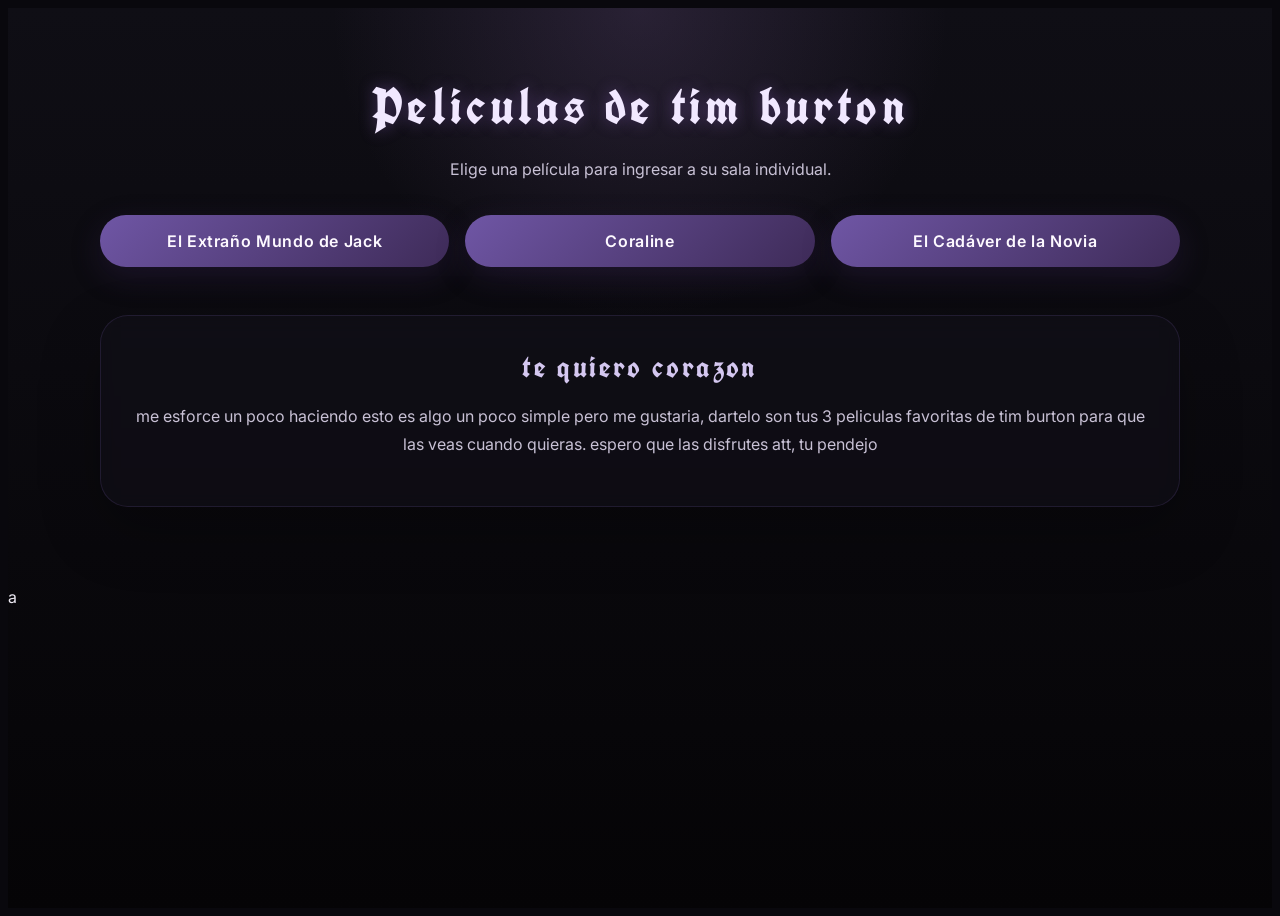
<file: index.html>
<!DOCTYPE html>
<html lang="es">
<head>
    <meta charset="UTF-8">
    <meta name="viewport" content="width=device-width, initial-scale=1">
    <title>Películas de Tim Burton - Menú Principal</title>
    <link rel="stylesheet" href="styles.css">
</head>
<body>
    <div class="container">
        <header>
            <h1>Peliculas de tim burton </h1>
            <p>Elige una película para ingresar a su sala individual.</p>

        <div class="menu-grid">
            <a class="button-link" href="pelicula1.html">El Extraño Mundo de Jack</a>
            <a class="button-link" href="pelicula2.html">Coraline</a>
            <a class="button-link" href="pelicula3.html">El Cadáver de la Novia</a>
        </div>

        <div class="card">
            <div class="card-content">
                <h2>te quiero corazon</h2>
                <p>me esforce un poco haciendo esto es algo un poco simple pero me gustaria, dartelo son tus 3 peliculas favoritas de tim burton para que las veas cuando quieras. espero que las disfrutes att, tu pendejo</p>
            </div>
        </div>

    </div>
</body>
</html>
a
</file>
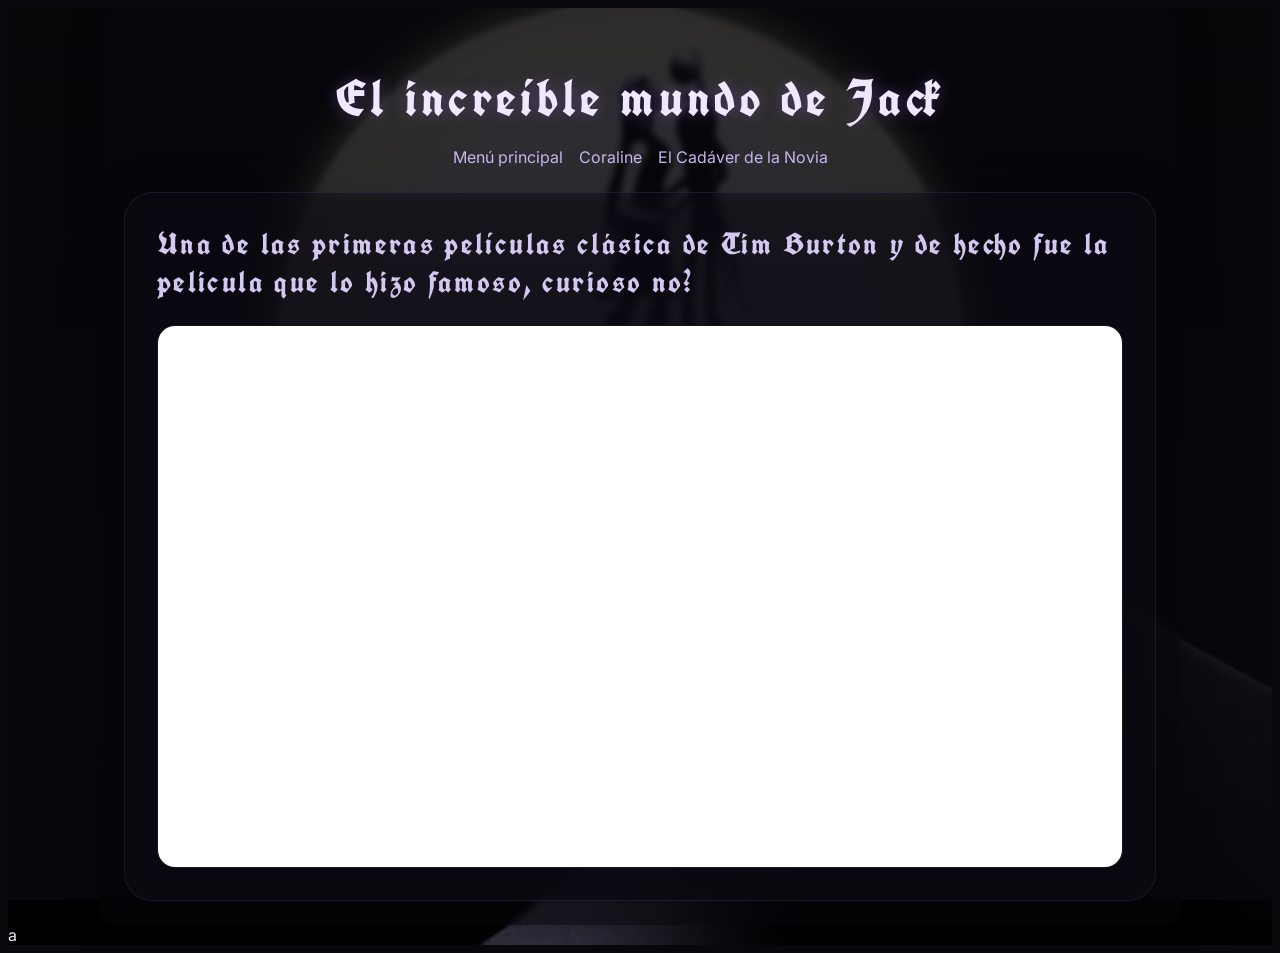
<file: pelicula1.html>
<!DOCTYPE html>
<html lang="es">
<head>
    <meta charset="UTF-8">
    <meta name="viewport" content="width=device-width, initial-scale=1">
    <title>El Extraño oMundo de Jack</title>
    <link rel="stylesheet" href="styles.css">
</head>
<body class="bg-jack"> <div class="container">
        <header>
            <h1>El increíble mundo de Jack</h1>
        </header>

        <div class="nav-bar">
            <a class="nav-link" href="index.html">Menú principal</a>
            <a class="nav-link" href="pelicula2.html">Coraline</a>
            <a class="nav-link" href="pelicula3.html">El Cadáver de la Novia</a>
        </div>

        <div class="card">
            <div class="card-content">
                <h2>Una de las primeras películas clásica de Tim Burton y de hecho fue la pelicula que lo hizo famoso, curioso no?</h2>
               
                <div class="video-container">
                    <iframe 
                        src="https://archive.org/embed/jack_20260520" 
                        title="Película 1" 
                        frameborder="0" 
                        allow="accelerometer; autoplay; clipboard-write; encrypted-media; gyroscope; picture-in-picture; web-share" 
                        referrerpolicy="strict-origin-when-cross-origin" 
                        allowfullscreen>
                    </iframe>
                </div>
            </div>
        </div>
    </div>
</body>
</html>
a
</file>
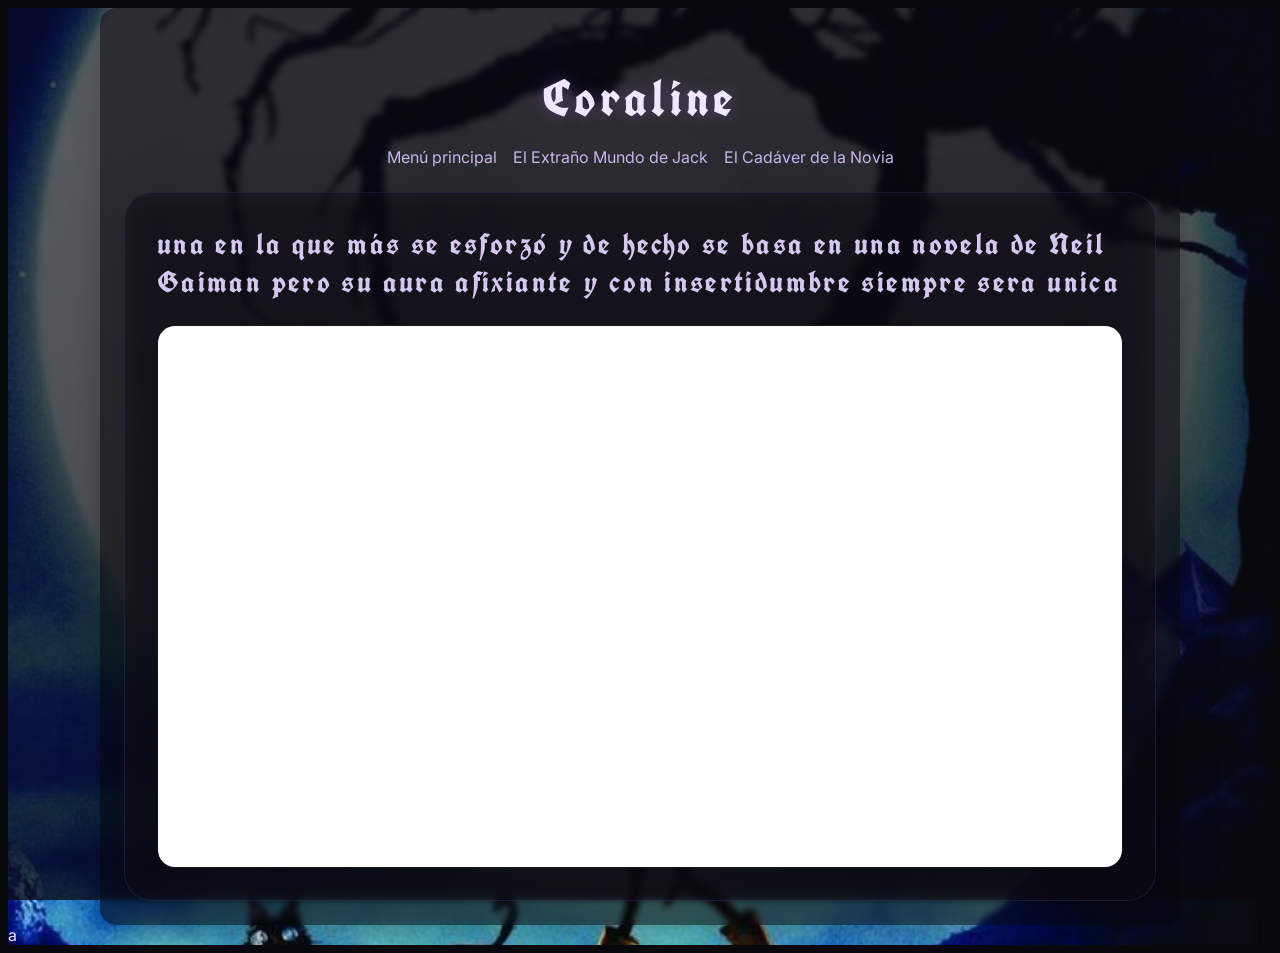
<file: pelicula2.html>
<!DOCTYPE html>
<html lang="es">
<head>
    <meta charset="UTF-8">
    <meta name="viewport" content="width=device-width, initial-scale=1">
    <title>Coraline</title>
    <link rel="stylesheet" href="styles.css">
</head>
<body class="bg-coraline">
    <div class="container">
        <header>
            <h1>Coraline</h1>
        </header>

        <div class="nav-bar">
            <a class="nav-link" href="index.html">Menú principal</a>
            <a class="nav-link" href="pelicula1.html">El Extraño Mundo de Jack</a>
            <a class="nav-link" href="pelicula3.html">El Cadáver de la Novia</a>
        </div>

        <div class="card">
            <div class="card-content">
                <h2>una en la que más se esforzó y de hecho se basa en una novela de Neil Gaiman pero su aura afixiante y con insertidumbre siempre sera unica</h2>
                <div class="video-container">
                    <iframe 
                        src="https://archive.org/embed/coraline_latino" 
                        title="Película 2" 
                        frameborder="0" 
                        allow="accelerometer; autoplay; clipboard-write; encrypted-media; gyroscope; picture-in-picture; web-share" 
                        referrerpolicy="strict-origin-when-cross-origin" 
                        allowfullscreen>
                    </iframe>
                </div>
            </div>
        </div>
    </div>
</body>
</html>
a
</file>
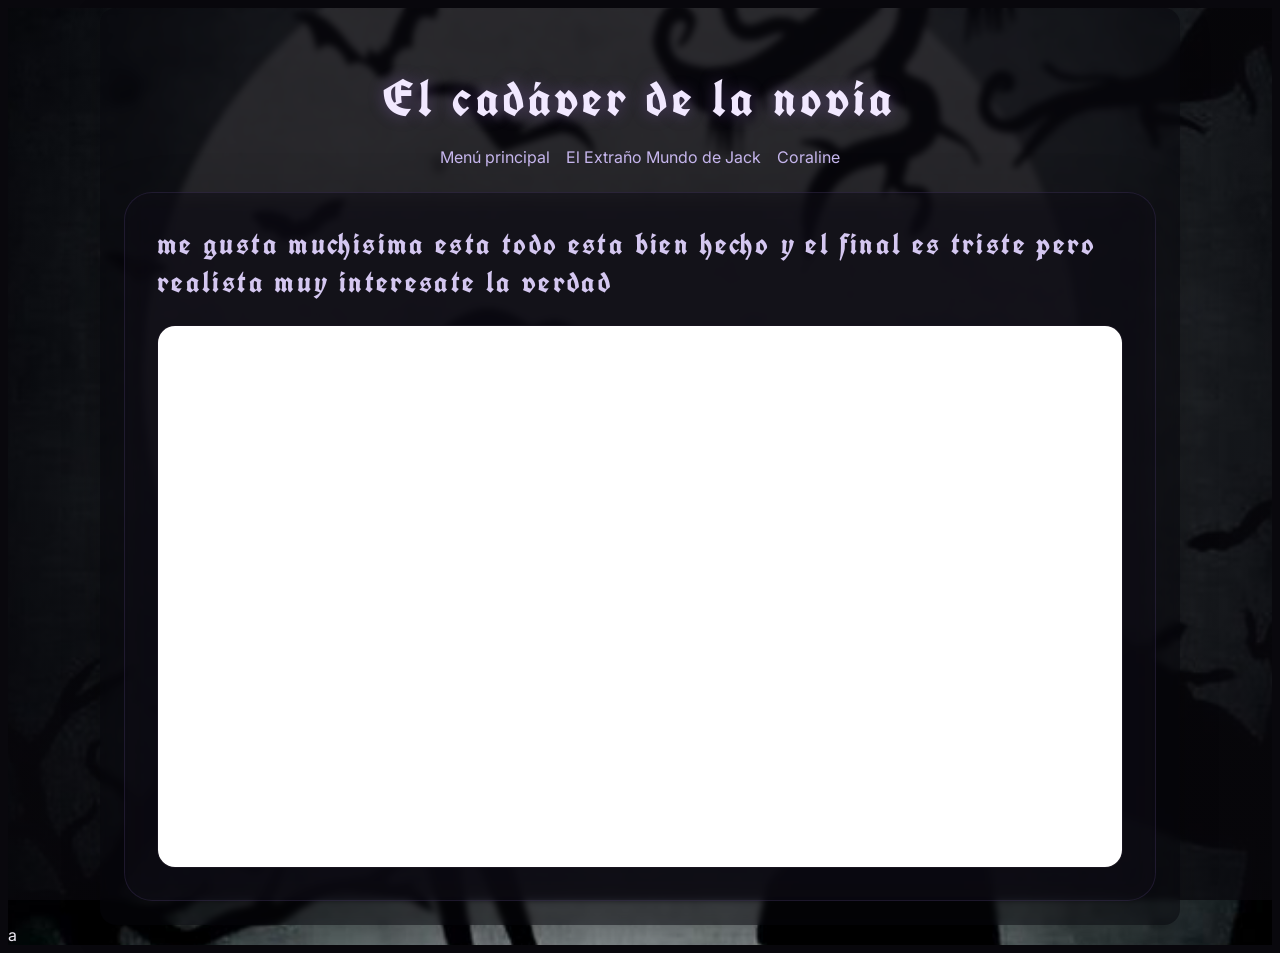
<file: pelicula3.html>
<!DOCTYPE html>
<html lang="es">
<head>
    <meta charset="UTF-8">
    <meta name="viewport" content="width=device-width, initial-scale=1">
    <title>El Cadáver de la Novia</title>
    <link rel="stylesheet" href="styles.css">
</head>
<body class="bg-cadaver">
    <div class="container">
        <header>
            <h1>El cadáver de la novia</h1>
        </header>

        <div class="nav-bar">
            <a class="nav-link" href="index.html">Menú principal</a>
            <a class="nav-link" href="pelicula1.html">El Extraño Mundo de Jack</a>
            <a class="nav-link" href="pelicula2.html">Coraline</a>
        </div>

        <div class="card">
            <div class="card-content">
                <h2>me gusta muchisima esta todo esta bien hecho y el final es triste pero realista muy interesate la verdad</h2>
                <div class="video-container">
                    <iframe 
                        src="https://archive.org/embed/jack_20260520_202605" 
                        title="Película 3" 
                        frameborder="0" 
                        allow="accelerometer; autoplay; clipboard-write; encrypted-media; gyroscope; picture-in-picture; web-share" 
                        referrerpolicy="strict-origin-when-cross-origin" 
                        allowfullscreen>
                    </iframe>
                </div>
            </div>
        </div>
    </div>
</body>
</html>
a
</file>
<file: styles.css>
/* Tema oscuro inspirado en Tim Burton */
@import url('https://fonts.googleapis.com/css2?family=UnifrakturCook:wght@700&family=Inter:wght@400;500;600&display=swap');

:root {
    color-scheme: dark;
    font-family: 'Inter', sans-serif;
    background: #09080d;
    color: #ece8f2;
    margin: 0;
    padding: 0;
}

* {
    box-sizing: border-box;
}

body {
    background: radial-gradient(circle at top center, rgba(118, 90, 146, 0.25), transparent 28%),
                linear-gradient(180deg, #0f0e15 0%, #050406 100%);
    min-height: 100vh;
}

/* --- Fondo específico para cada película --- */
body.bg-jack {
    background: 
        linear-gradient(rgba(9, 8, 13, 0.65), rgba(9, 8, 13, 0.75)), 
        url('imagenes/jack1.jpeg');
    background-size: cover;
    background-position: center;
    background-attachment: fixed;
    background-repeat: no-repeat;
}

body.bg-coraline {
    background: 
        linear-gradient(rgba(9, 8, 13, 0.65), rgba(9, 8, 13, 0.75)), 
        url('imagenes/carolina3.jpeg');
    background-size: cover;
    background-position: center;
    background-attachment: fixed;
    background-repeat: no-repeat;
}

body.bg-cadaver {
    background: 
        linear-gradient(rgba(9, 8, 13, 0.65), rgba(9, 8, 13, 0.75)), 
        url('imagenes/novia3.jpeg');
    background-size: cover;
    background-position: center;
    background-attachment: fixed;
    background-repeat: no-repeat;
}

/* Contenedor con fondo semitransparente para páginas con fondo de imagen */
body.bg-jack .container,
body.bg-coraline .container,
body.bg-cadaver .container {
    background-color: rgba(9, 8, 13, 0.55);
    border-radius: 16px;
    padding: 1.5rem;
    box-shadow: 0 8px 32px 0 rgba(0,0,0,0.18);
    backdrop-filter: blur(3px);
}

.container {
    width: min(1080px, calc(100% - 2rem));
    margin: 0 auto;
    padding: 2rem 0 4rem;
}

header {
    text-align: center;
    padding: 2rem 0 1rem;
}

h1, h2 {
    font-family: 'UnifrakturCook', cursive;
    letter-spacing: 0.08em;
    margin: 0;
}

h1 {
    font-size: clamp(2.5rem, 4vw, 4rem);
    color: #f1e8ff;
    text-shadow: 0 0 16px rgba(132, 93, 185, 0.45);
}

h2 {
    font-size: 1.85rem;
    color: #d4c7f0;
    margin-bottom: 1rem;
}

p {
    color: #c8c1d5;
    line-height: 1.75;
}

.menu-grid {
    display: grid;
    gap: 1rem;
    grid-template-columns: repeat(auto-fit, minmax(170px, 1fr));
    margin: 2rem 0 3rem;
}

.button-link {
    display: inline-flex;
    align-items: center;
    justify-content: center;
    padding: 1rem 1.25rem;
    border-radius: 999px;
    text-decoration: none;
    font-weight: 600;
    letter-spacing: 0.04em;
    transition: transform 0.2s ease, background 0.2s ease, box-shadow 0.2s ease;
    background: linear-gradient(135deg, #6f56a5 0%, #3e2b58 100%);
    color: #fdf9ff;
    box-shadow: 0 10px 30px rgba(58, 37, 92, 0.3);
}

.button-link:hover {
    transform: translateY(-2px);
    box-shadow: 0 18px 40px rgba(72, 45, 122, 0.35);
}

/* Card base */
.card {
    background: rgba(18, 16, 26, 0.50);
    border: 1px solid rgba(120, 97, 176, 0.18);
    border-radius: 28px;
    box-shadow: 0 24px 60px rgba(0, 0, 0, 0.25);
    overflow: hidden;
    backdrop-filter: blur(8px);
    -webkit-backdrop-filter: blur(8px);
}

/* Efecto cristal para cuando hay imagen de fondo - aplica a todas las películas */
.bg-jack .card,
.bg-coraline .card,
.bg-cadaver .card {
    background: rgba(18, 16, 26, 0.35);
    backdrop-filter: blur(12px);
    -webkit-backdrop-filter: blur(12px);
}

.card-content {
    padding: 2rem;
}

.video-container {
    position: relative;
    width: 100%;
    aspect-ratio: 16 / 9; 
    overflow: hidden;
    border-radius: 18px;
    margin-top: 1.5rem;
    background: #050406;
    border: 1px solid rgba(160, 135, 214, 0.12);
}

.video-container iframe {
    position: absolute;
    width: 100%;
    height: 100%;
    top: 0;
    left: 0;
    border: none;
}

.nav-bar {
    display: flex;
    justify-content: center;
    gap: 1rem;
    flex-wrap: wrap;
    margin-bottom: 1.5rem;
}

.nav-link {
    color: #c7b7ee;
    text-decoration: none;
    border-bottom: 1px dashed transparent;
    transition: color 0.2s ease, border-color 0.2s ease;
}

.nav-link:hover {
    color: #fff;
    border-color: #7c61d8;
}

/* ===== RESPONSIVE MÓVIL ===== */
@media (max-width: 600px) {
    .container {
        width: calc(100% - 1rem);
        padding: 1rem 0.5rem 2rem;
        border-radius: 12px;
    }

    h1 { font-size: 1.85rem; }
    h2 { font-size: 1.4rem; }
    
    .card-content { padding: 1.1rem; }
    .card { border-radius: 18px; }

    /* Fondos con scroll en móvil para mejor rendimiento */
    body.bg-jack,
    body.bg-coraline,
    body.bg-cadaver {
        background-attachment: scroll;
    }

    /* Contenedor más transparente en móvil para que se vea el fondo */
    body.bg-jack .container,
    body.bg-coraline .container,
    body.bg-cadaver .container {
        background-color: rgba(9, 8, 13, 0.48);
        border-radius: 10px;
        padding: 0.75rem;
        margin: 0.5rem;
        box-shadow: 0 4px 16px 0 rgba(0,0,0,0.12);
    }

    /* Cards más transparentes en móvil */
    .bg-jack .card,
    .bg-coraline .card,
    .bg-cadaver .card {
        background: rgba(18, 16, 26, 0.28);
        backdrop-filter: blur(8px);
        -webkit-backdrop-filter: blur(8px);
    }
}
</file>
